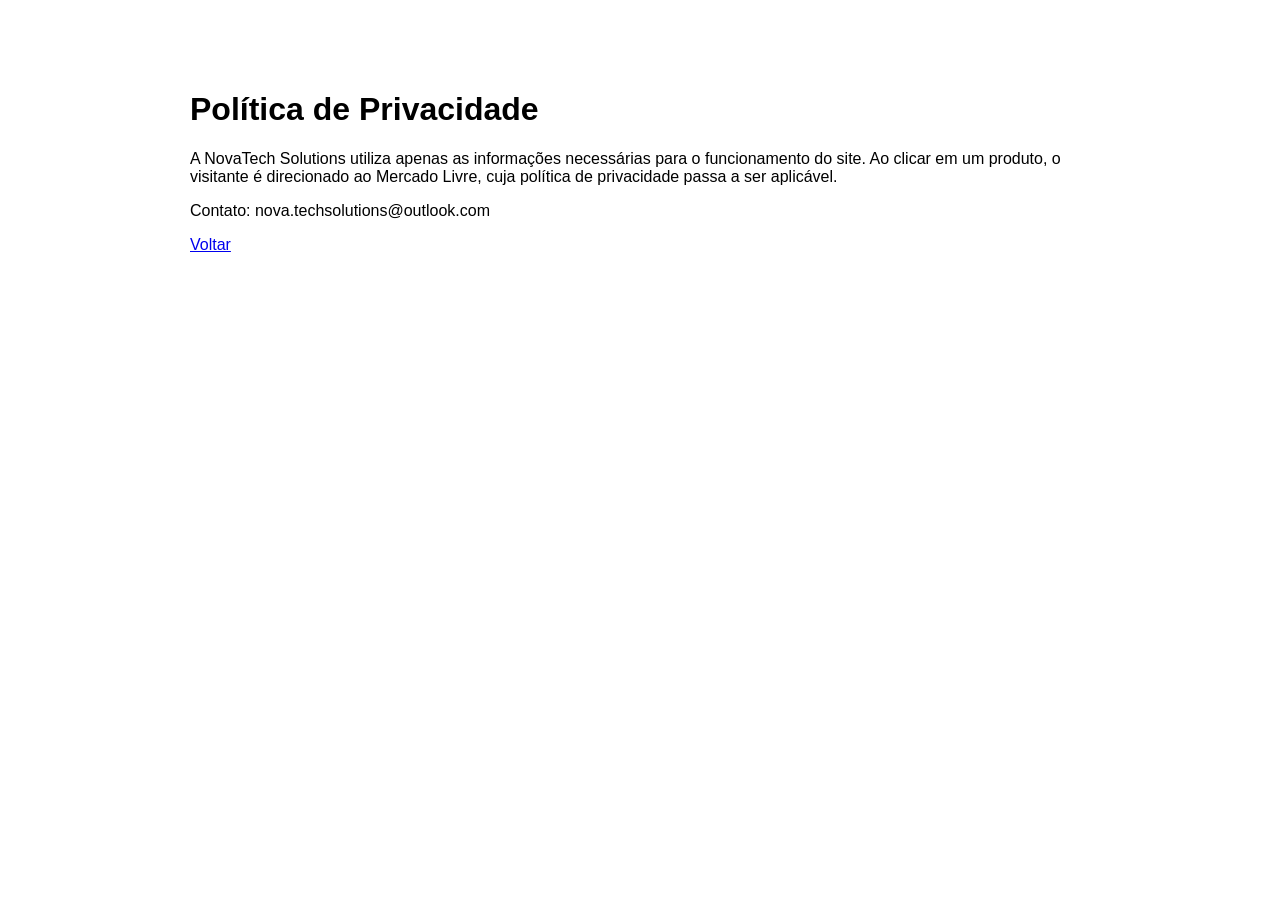
<file: politica.html>
<!doctype html><html lang="pt-BR"><meta charset="utf-8"><meta name="viewport" content="width=device-width"><title>Política de Privacidade</title><body style="font-family:Arial;max-width:900px;margin:50px auto;padding:20px"><h1>Política de Privacidade</h1><p>A NovaTech Solutions utiliza apenas as informações necessárias para o funcionamento do site. Ao clicar em um produto, o visitante é direcionado ao Mercado Livre, cuja política de privacidade passa a ser aplicável.</p><p>Contato: nova.techsolutions@outlook.com</p><a href="index.html">Voltar</a></body></html>
</file>
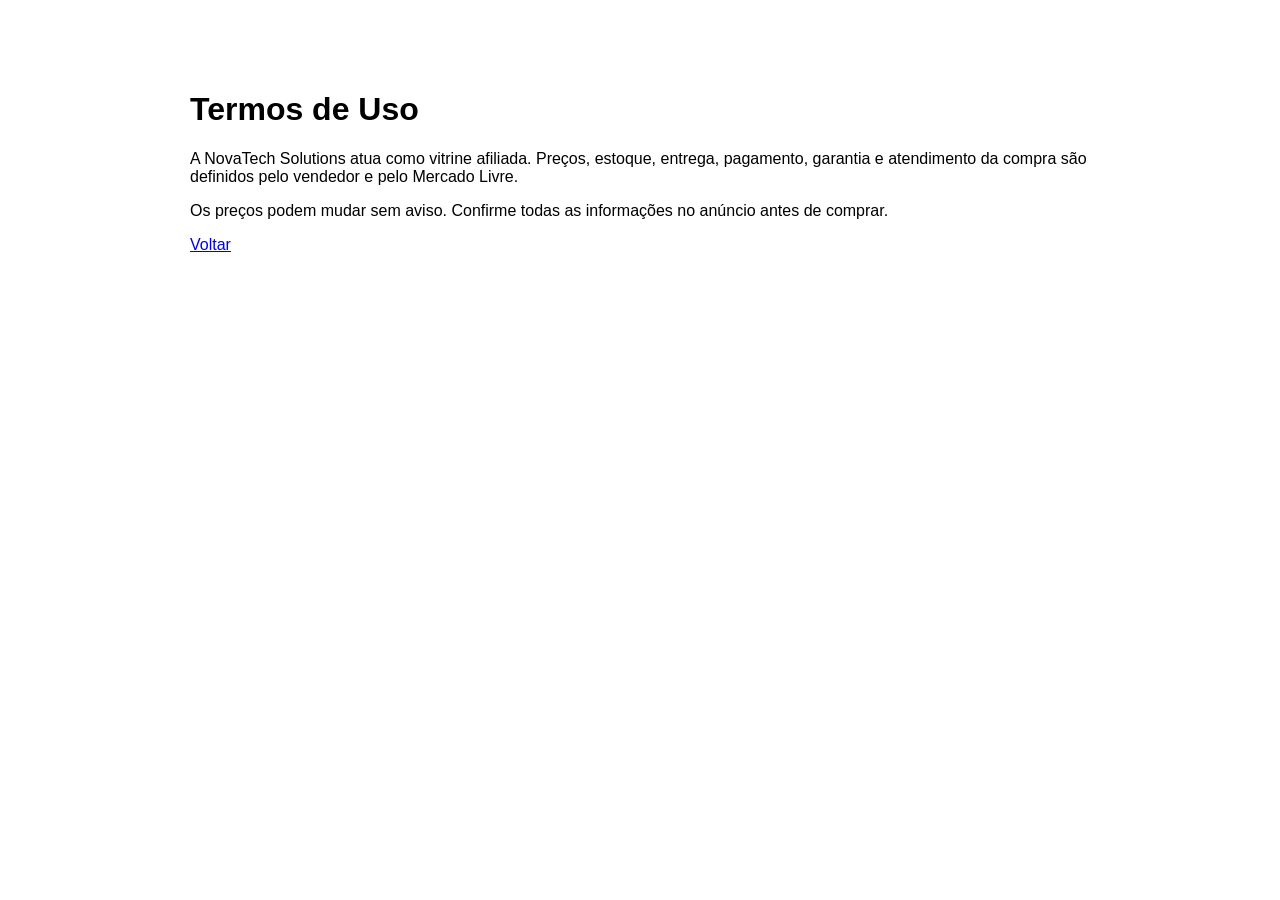
<file: termos.html>
<!doctype html><html lang="pt-BR"><meta charset="utf-8"><meta name="viewport" content="width=device-width"><title>Termos de Uso</title><body style="font-family:Arial;max-width:900px;margin:50px auto;padding:20px"><h1>Termos de Uso</h1><p>A NovaTech Solutions atua como vitrine afiliada. Preços, estoque, entrega, pagamento, garantia e atendimento da compra são definidos pelo vendedor e pelo Mercado Livre.</p><p>Os preços podem mudar sem aviso. Confirme todas as informações no anúncio antes de comprar.</p><a href="index.html">Voltar</a></body></html>
</file>
